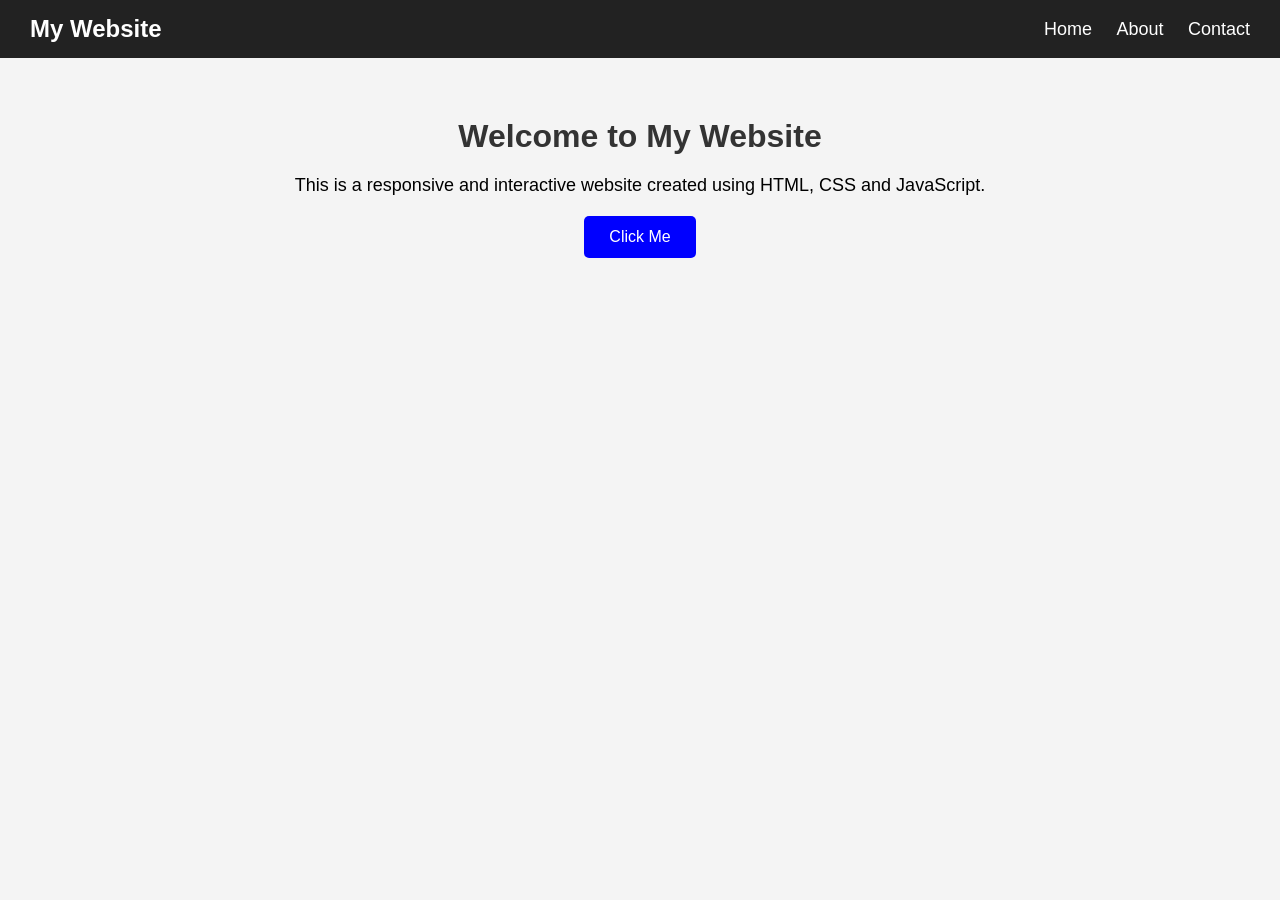
<file: index.html>
<!DOCTYPE html>
<html lang="en">
<head>
    <meta charset="UTF-8">
    <meta name="viewport" content="width=device-width, initial-scale=1.0">
    <title>Home Page</title>
    <link rel="stylesheet" href="style.css">
</head>
<body>

    <nav>
        <div class="logo">My Website</div>

        <div class="nav-links">
            <a href="index.html">Home</a>
            <a href="about.html">About</a>
            <a href="contact.html">Contact</a>
        </div>
    </nav>

    <div class="container">
        <h1>Welcome to My Website</h1>

        <p>
            This is a responsive and interactive website created using
            HTML, CSS and JavaScript.
        </p>

        <button onclick="showMessage()">Click Me</button>
    </div>

    <script src="script.js"></script>

</body>
</html>
</file>
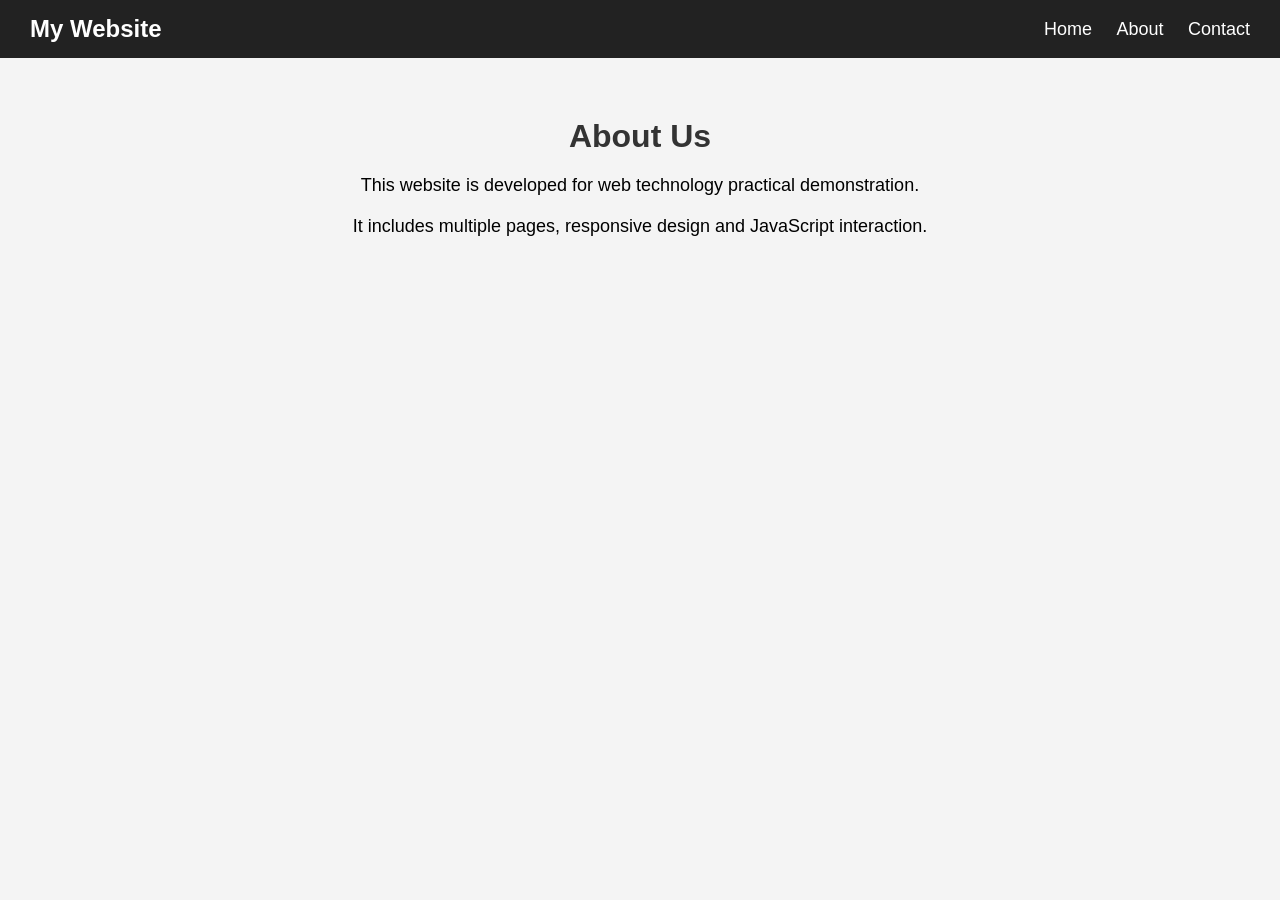
<file: about.html>
<!DOCTYPE html>
<html lang="en">
<head>
    <meta charset="UTF-8">
    <meta name="viewport" content="width=device-width, initial-scale=1.0">
    <title>About Page</title>
    <link rel="stylesheet" href="style.css">
</head>
<body>

    <nav>
        <div class="logo">My Website</div>

        <div class="nav-links">
            <a href="index.html">Home</a>
            <a href="about.html">About</a>
            <a href="contact.html">Contact</a>
        </div>
    </nav>

    <div class="container">
        <h1>About Us</h1>

        <p>
            This website is developed for web technology practical
            demonstration.
        </p>

        <p>
            It includes multiple pages, responsive design and JavaScript
            interaction.
        </p>
    </div>

</body>
</html>
</file>
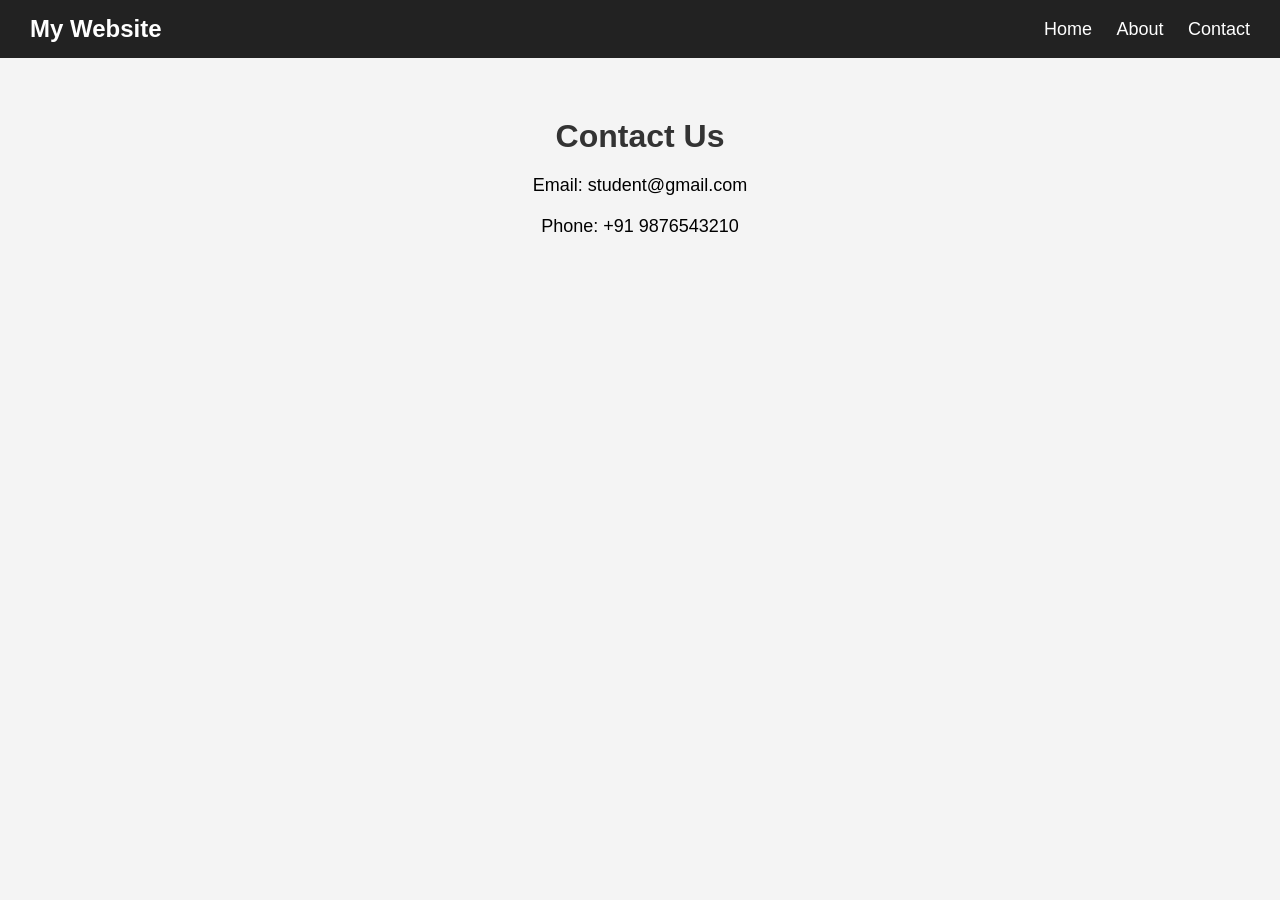
<file: contact.html>
<!DOCTYPE html>
<html lang="en">
<head>
    <meta charset="UTF-8">
    <meta name="viewport" content="width=device-width, initial-scale=1.0">
    <title>Contact Page</title>
    <link rel="stylesheet" href="style.css">
</head>
<body>

    <nav>
        <div class="logo">My Website</div>

        <div class="nav-links">
            <a href="index.html">Home</a>
            <a href="about.html">About</a>
            <a href="contact.html">Contact</a>
        </div>
    </nav>

    <div class="container">
        <h1>Contact Us</h1>

        <p>Email: student@gmail.com</p>

        <p>Phone: +91 9876543210</p>
    </div>

</body>
</html>
</file>
<file: style.css>
*{
    margin: 0;
    padding: 0;
    box-sizing: border-box;
}

body{
    font-family: Arial, sans-serif;
    background-color: #f4f4f4;
}

nav{
    background-color: #222;
    color: white;
    padding: 15px 30px;

    display: flex;
    justify-content: space-between;
    align-items: center;
}

.logo{
    font-size: 24px;
    font-weight: bold;
}

.nav-links a{
    color: white;
    text-decoration: none;
    margin-left: 20px;
    font-size: 18px;
}

.nav-links a:hover{
    color: yellow;
}

.container{
    text-align: center;
    padding: 60px 20px;
}

.container h1{
    margin-bottom: 20px;
    color: #333;
}

.container p{
    font-size: 18px;
    margin-bottom: 20px;
}

button{
    padding: 12px 25px;
    background-color: blue;
    color: white;
    border: none;
    border-radius: 5px;
    cursor: pointer;
    font-size: 16px;
}

button:hover{
    background-color: darkblue;
}

/* Responsive Design */

@media(max-width: 600px){

    nav{
        flex-direction: column;
        text-align: center;
    }

    .nav-links{
        margin-top: 10px;
    }

    .nav-links a{
        display: block;
        margin: 10px 0;
    }
}
</file>
